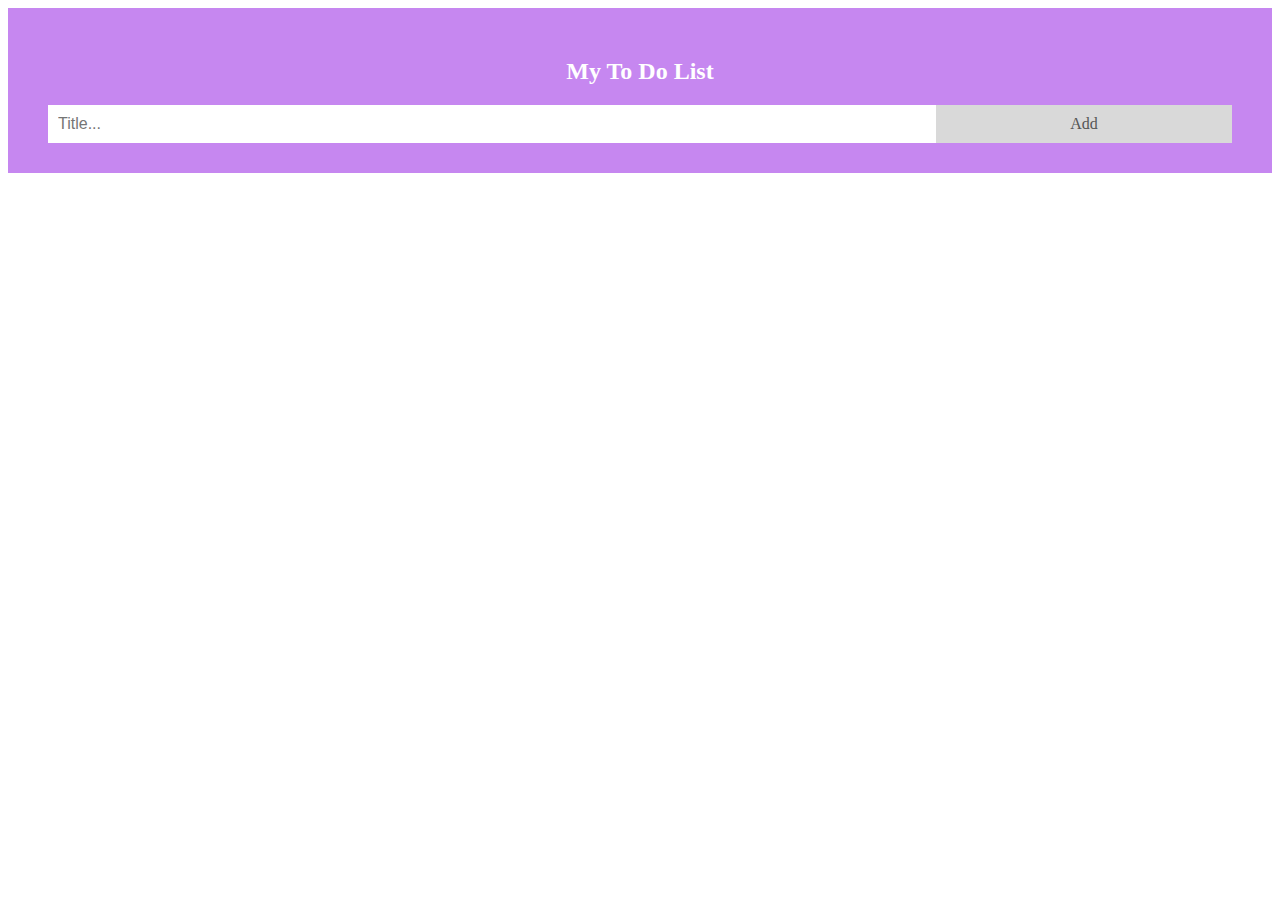
<file: to-do-list/index.html>
<!DOCTYPE html>
<html lang="en">
<head>
    <meta charset="UTF-8">
    <meta http-equiv="X-UA-Compatible" content="IE=edge">
    <meta name="viewport" content="width=device-width, initial-scale=1.0">
    <link rel="stylesheet" href="style.css">
    <title>to-do-list</title>
</head>
<body>
    <div id="myDIV" class="header">
        <h2>My To Do List</h2>
        <input type="text" id="myInput" placeholder="Title...">
        <span onclick="newElement()" class="addBtn">Add</span>
      </div>
      
      <ul id="myUL">
        <!-- <li>Hit the gym</li>
        <li class="checked">Pay bills</li>
        <li>Meet George</li>
        <li>Buy eggs</li>
        <li>Read a book</li>
        <li>Organize office</li> -->
      </ul>
      <script src="script.js"></script>
</body>
</html>
</file>
<file: to-do-list/style.css>
/* Include the padding and border in an element's total width and height */
* {
    box-sizing: border-box;
  }
  
  /* Remove margins and padding from the list */
  ul {
    margin: 0;
    padding: 0;
  }
  
  /* Style the list items */
  ul li {
    cursor: pointer;
    position: relative;
    padding: 12px 8px 12px 40px;
    background: #eee;
    font-size: 18px;
    transition: 0.2s;
  
    /* make the list items unselectable */
    -webkit-user-select: none;
    -moz-user-select: none;
    -ms-user-select: none;
    user-select: none;
  }
  
  /* Set all odd list items to a different color (zebra-stripes) */
  ul li:nth-child(odd) {
    background: #f9f9f9;
  }
  
  /* Darker background-color on hover */
  ul li:hover {
    background: #ddd;
  }
  
  /* When clicked on, add a background color and strike out text */
  ul li.checked {
    background: #888;
    color: #fff;
    text-decoration: line-through;
  }
  
  /* Add a "checked" mark when clicked on */
  ul li.checked::before {
    content: '';
    position: absolute;
    border-color: #fff;
    border-style: solid;
    border-width: 0 2px 2px 0;
    top: 10px;
    left: 16px;
    transform: rotate(45deg);
    height: 15px;
    width: 7px;
  }
  
  /* Style the close button */
  .close {
    position: absolute;
    right: 0;
    top: 0;
    padding: 12px 16px 12px 16px;
  }
  
  .close:hover {
    background-color: #c687f0;
    color: white;
  }
  
  /* Style the header */
  .header {
    background-color: #c687f0;
    padding: 30px 40px;
    color: white;
    text-align: center;
  }
  
  /* Clear floats after the header */
  .header:after {
    content: "";
    display: table;
    clear: both;
  }
  
  /* Style the input */
  input {
    margin: 0;
    border: none;
    border-radius: 0;
    width: 75%;
    padding: 10px;
    float: left;
    font-size: 16px;
  }
  
  /* Style the "Add" button */
  .addBtn {
    padding: 10px;
    width: 25%;
    background: #d9d9d9;
    color: #555;
    float: left;
    text-align: center;
    font-size: 16px;
    cursor: pointer;
    transition: 0.3s;
    border-radius: 0;
  }
  
  .addBtn:hover {
    background-color: #bbb;
  }
</file>
